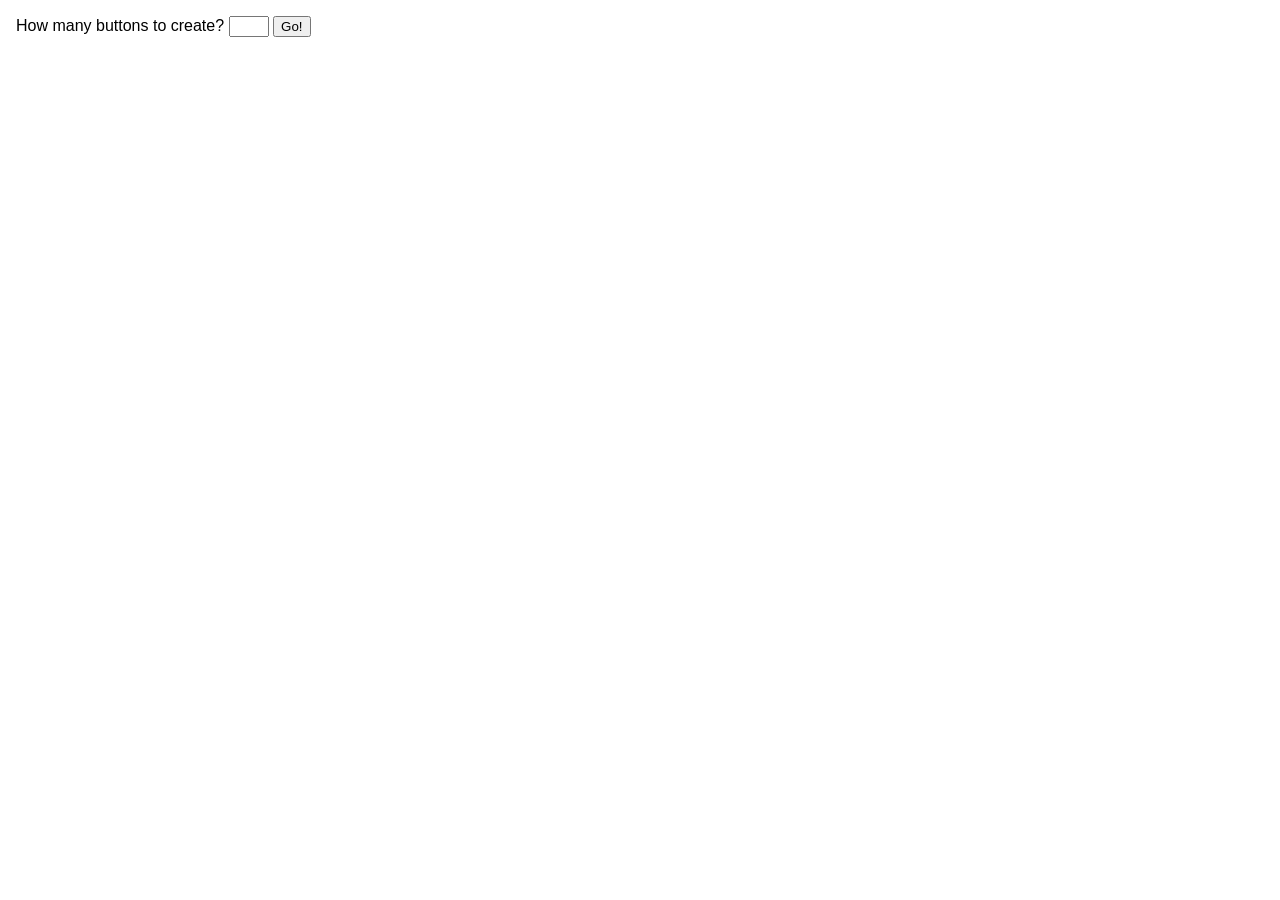
<file: labs/1/index.html>
<!DOCTYPE html>
<html lang="en">

<head>
  <meta charset="UTF-8">
  <meta name="viewport" content="width=device-width, initial-scale=1.0">
  <title>Lab 1 - Memory Game</title>
  <link rel="stylesheet" href="css/style.css">
</head>

<body>
  <div id="controls">
    <label id="input-label" for="btn-count"></label>
    <input type="number" id="btn-count" min="3" max="7">
    <button id="go-btn"></button>
  </div>
  
  <div id="message-display"></div>
  <div id="game-area"></div>

  <script type="module" src="js/script.js"></script>
</body>

</html>
</file>
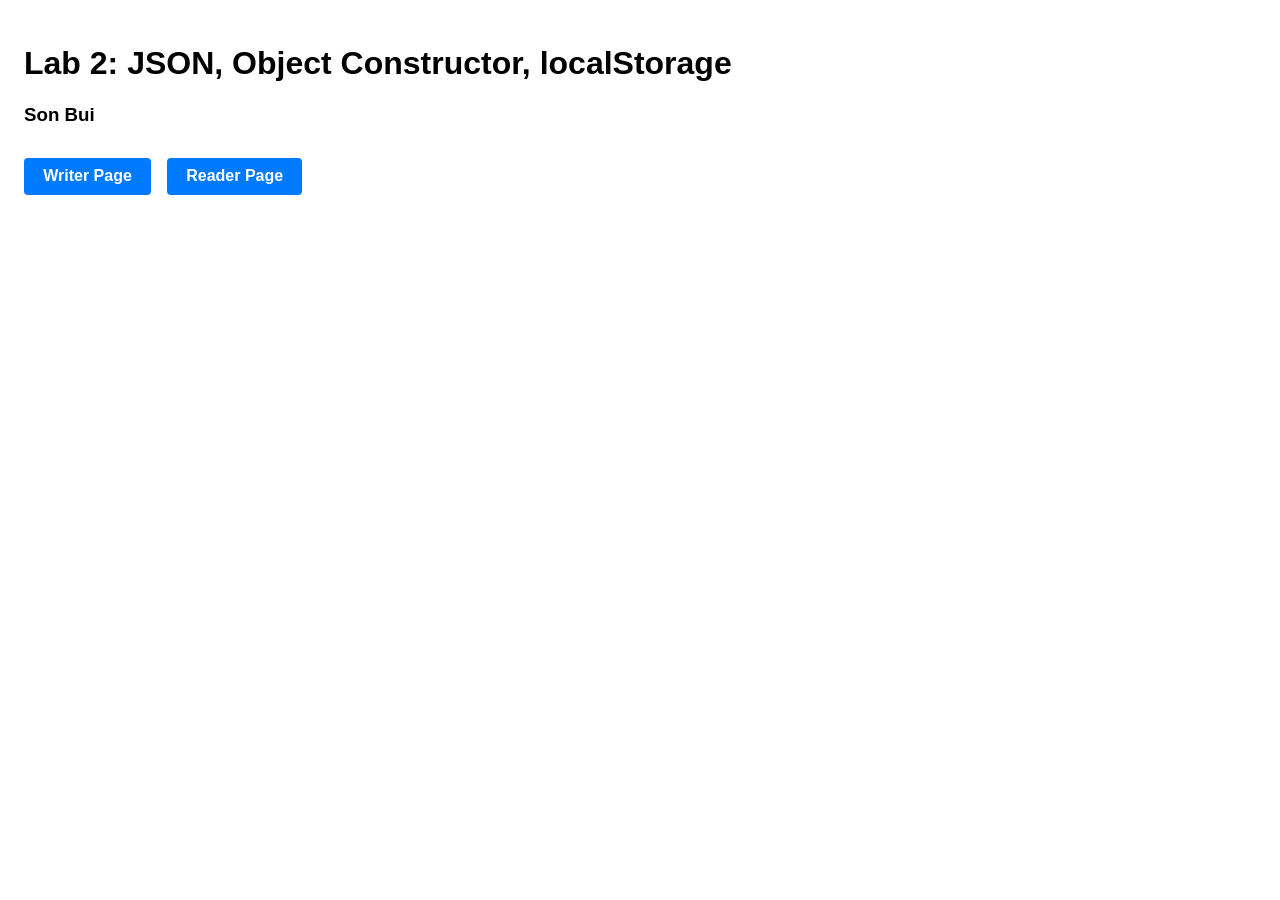
<file: labs/2/index.html>
<!DOCTYPE html>
<html lang="en">

<head>
    <meta charset="UTF-8">
    <meta name="viewport" content="width=device-width, initial-scale=1.0">
    <title>Lab 2 - Home</title>
    <link rel="stylesheet" href="css/style.css">
</head>

<body>
    <h1 id="title">Lab 2: JSON, Object Constructor, localStorage</h1>
    <h3 id="author">Son Bui</h3>

    <div class="nav-links">
        <a href="writer.html" id="btn-writer" class="nav-btn"></a>
        <a href="reader.html" id="btn-reader" class="nav-btn"></a>
    </div>

    <script type="module">
        import { STRINGS } from "./lang/messages/en/user.js";
        document.getElementById("btn-writer").textContent = STRINGS.BTN_WRITER;
        document.getElementById("btn-reader").textContent = STRINGS.BTN_READER;
    </script>
</body>

</html>
</file>
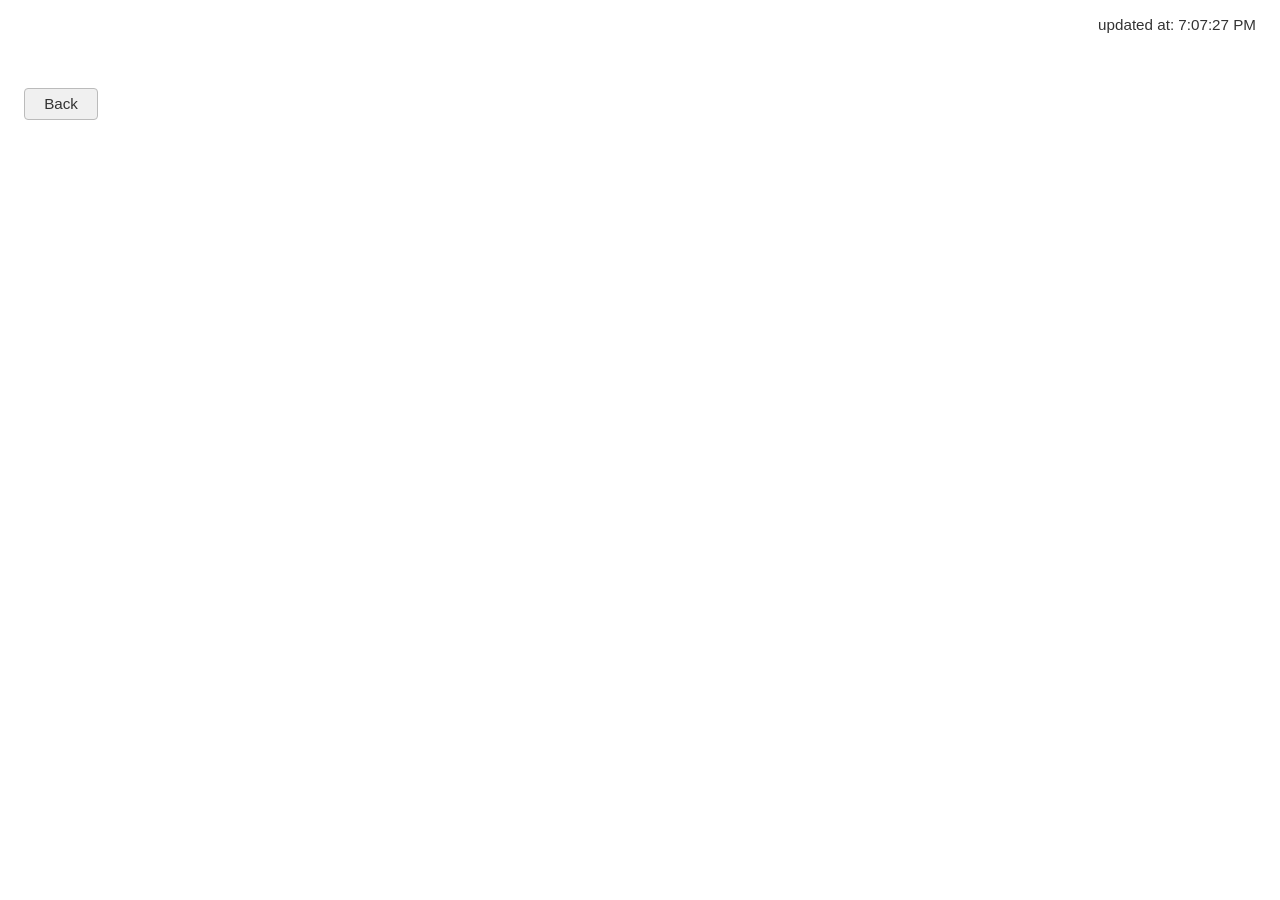
<file: labs/2/reader.html>
<!DOCTYPE html>
<html lang="en">

<head>
    <meta charset="UTF-8">
    <meta name="viewport" content="width=device-width, initial-scale=1.0">
    <title>Lab 2 - Reader</title>
    <link rel="stylesheet" href="css/style.css">
</head>

<body>
    <div id="status-time" class="timestamp"></div>
    
    <div id="notes-list" class="notes-container"></div>

    <div>
        <a href="index.html" id="back-btn" class="btn-back"></a>
    </div>

    <script type="module" src="js/reader.js"></script>
</body>

</html>
</file>
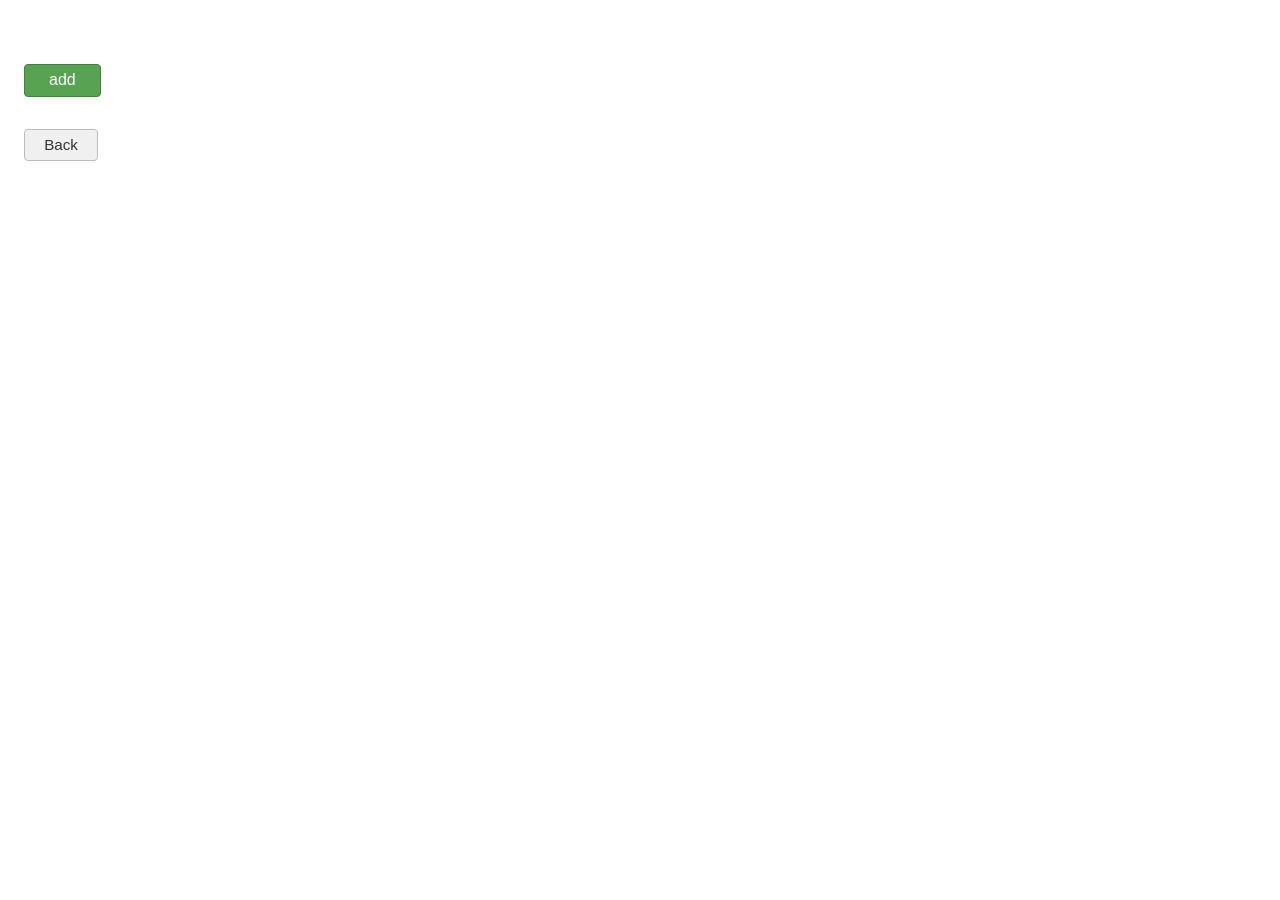
<file: labs/2/writer.html>
<!DOCTYPE html>
<html lang="en">

<head>
    <meta charset="UTF-8">
    <meta name="viewport" content="width=device-width, initial-scale=1.0">
    <title>Lab 2 - Writer</title>
    <link rel="stylesheet" href="css/style.css">
</head>

<body>
    <div id="status-time" class="timestamp"></div>
    
    <div id="notes-list" class="notes-container"></div>
    <button id="add-btn" class="btn-add"></button>

    <div>
        <a href="index.html" id="back-btn" class="btn-back"></a>
    </div>

    <script type="module" src="js/writer.js"></script>
</body>

</html>
</file>
<file: labs/1/css/style.css>
* {
    box-sizing: border-box;
}

body {
    margin: 0;
    padding: 1rem;
    font-family: Arial, Helvetica, sans-serif;
    overflow: hidden;
    height: 100vh;
}

#controls {
    margin-bottom: 0.75rem;
}

#message-display {
    font-size: 1.25rem;
    font-weight: bold;
    height: 1.5rem;
    margin-bottom: 0.75rem;
}

#game-area {
    position: relative;
    width: 100%;
    height: calc(100vh - 120px);
}

.memory-btn {
    width: 10em;
    height: 5em;
    font-size: 1rem;
    font-weight: bold;
    cursor: pointer;
    border: 1px solid #222;
    border-radius: 4px;
    margin: 10px;
}
</file>
<file: labs/2/css/style.css>
* {
    box-sizing: border-box;
}

body {
    margin: 0;
    padding: 1.5rem;
    font-family: Arial, Helvetica, sans-serif;
    position: relative;
    min-height: 100vh;
}

.timestamp {
    position: absolute;
    top: 1rem;
    right: 1.5rem;
    font-size: 0.95rem;
    color: #333;
}

.notes-container {
    display: flex;
    flex-direction: column;
    gap: 1rem;
    margin-top: 2rem;
    max-width: 600px;
}

.note-row {
    display: flex;
    align-items: center;
    gap: 1.5rem;
}

.note-textarea {
    width: 260px;
    height: 90px;
    background-color: #3B71CA;
    color: #ffffff;
    font-size: 1rem;
    padding: 0.5rem;
    border: 1px solid #222;
    resize: none;
    border-radius: 2px;
}

.note-textarea[readonly] {
    cursor: default;
}

.btn-remove {
    background-color: #E67E22;
    color: #ffffff;
    border: 1px solid #D35400;
    padding: 0.4rem 1rem;
    font-size: 0.95rem;
    cursor: pointer;
    border-radius: 4px;
}

.btn-add {
    background-color: #58A352;
    color: #ffffff;
    border: 1px solid #44803E;
    padding: 0.4rem 1.5rem;
    font-size: 1rem;
    cursor: pointer;
    border-radius: 4px;
    align-self: flex-start;
    margin-top: 0.5rem;
}

.btn-back {
    display: inline-block;
    margin-top: 2rem;
    padding: 0.4rem 1.2rem;
    background-color: #f0f0f0;
    color: #333;
    border: 1px solid #bbb;
    border-radius: 4px;
    text-decoration: none;
    font-size: 0.95rem;
}

.btn-back:hover {
    background-color: #e0e0e0;
}

.nav-links {
    margin-top: 2rem;
    display: flex;
    gap: 1rem;
}

.nav-btn {
    display: inline-block;
    padding: 0.6rem 1.2rem;
    background-color: #007bff;
    color: #ffffff;
    text-decoration: none;
    border-radius: 4px;
    font-weight: bold;
}
</file>
